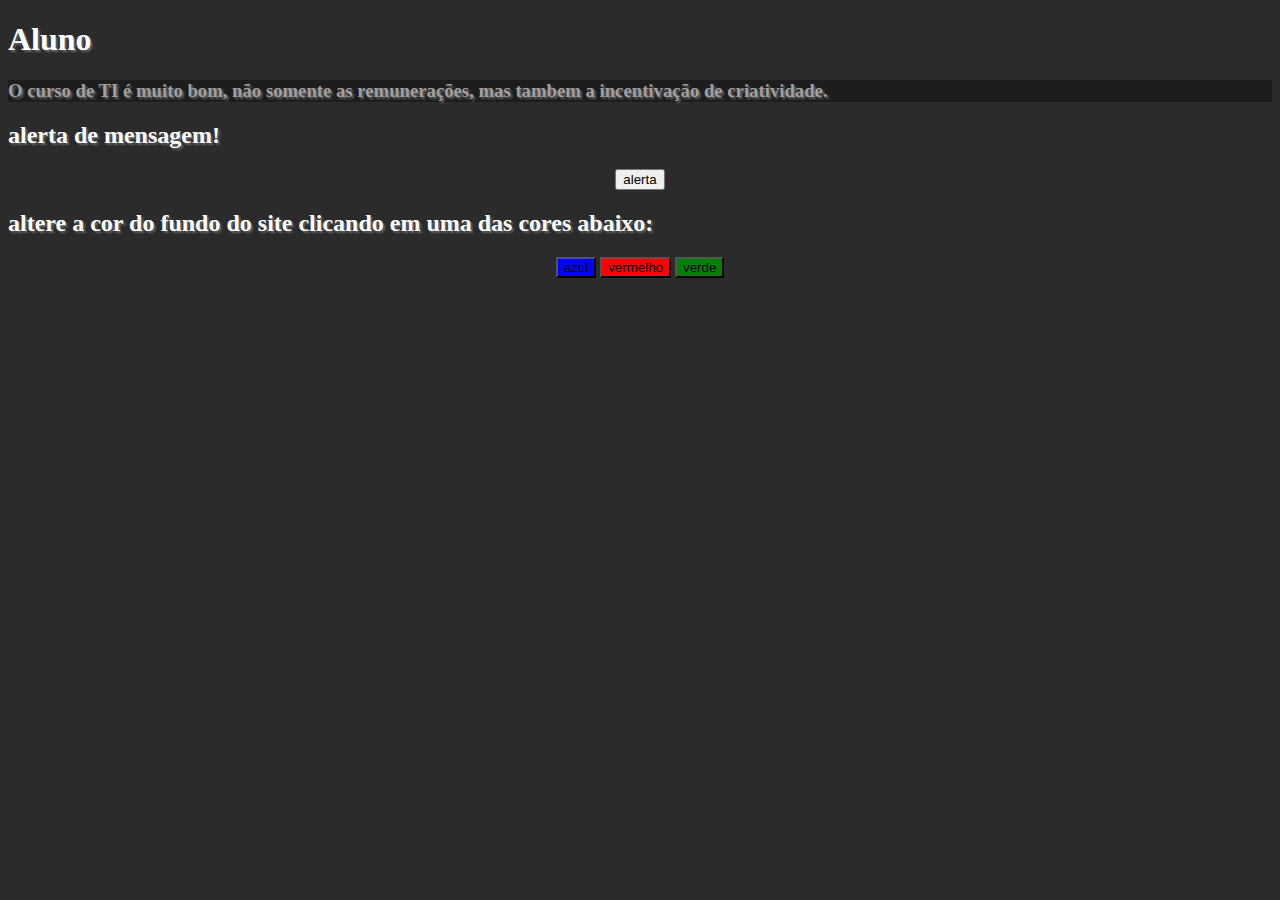
<file: Aula 1/index.html>
<!DOCTYPE html>
<html lang="pt-BR">
<head>
    <meta charset="UTF-8">
    <meta name="viewport" content="width=device-width, initial-scale=1.0">
    <title>Matheus</title>
</head>
<style>
    body{
        background: #2b2b2b;
    color: white;
    text-shadow: 2px 2px 2px #636363;
    }
    h3{
        color: #a39f9f;
        background: #1d1d1d;
    }
</style>
<body>
    <h1>Aluno</h1>
    <p><h3>O curso de TI é muito bom, não somente as remunerações, mas tambem a incentivação de criatividade.</h3></p>
 
    <h2>alerta de mensagem! </h2>
    <p style="text-align: center;">
    <button onclick="alerta()" style="">alerta</button>
</p>
 
    <h2>altere a cor do fundo do site clicando em uma das cores abaixo:</h2>
<p style="text-align: center;"><button onclick="azul()" style="background: blue;">azul</button>
<button onclick="vermelho()" style="background: red;">vermelho</button>
<button onclick="verde()" style="background: green;">verde</button>
</p>

<script>
    function alerta(){
    var nome = prompt("Olá, informe seu nome:")
    alert(`Olá ${nome}!`)
    }

function azul(){
    var botao= document.querySelector("body")
    botao.style.backgroundColor="#0000ff"
}
function verde()
{
    var botao= document.querySelector("body")
    botao.style.backgroundColor="#00ff00"
}
function vermelho(){
    var botao= document.querySelector("body")
    botao.style.backgroundColor="#ff0000"
}


    </script>
</body>
</html>
<!-- document.getElementsByTagName("body")[0].style.background="#fff" como trocar a cor local F12-->
</file>
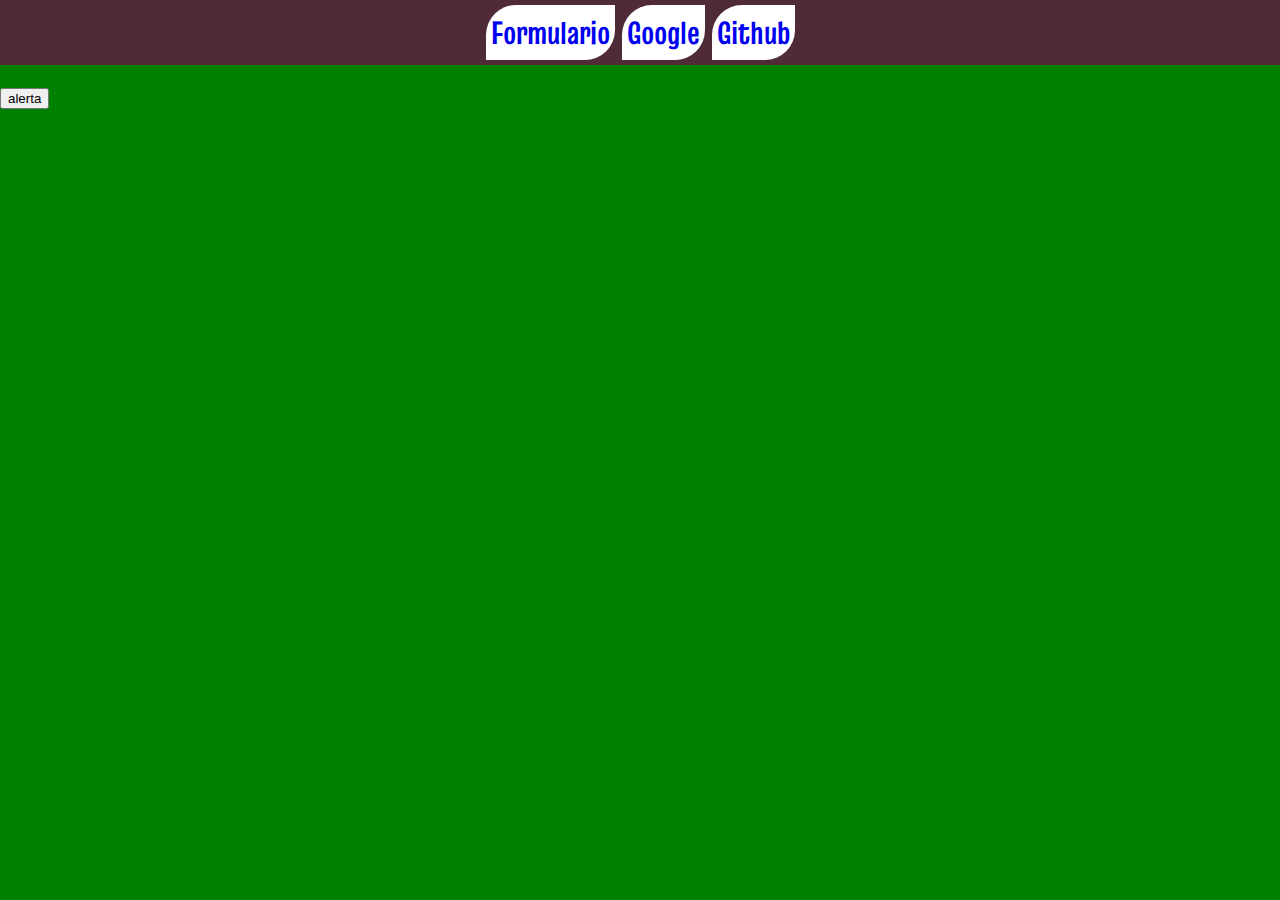
<file: aula 2/index.html>
<!DOCTYPE html>
<html lang="PT-br">
  <head>
    <meta charset="UTF-8" />
    <meta name="viewport" content="width=device-width, initial-scale=1.0" />
    <title>aula 02</title>
    <link rel="stylesheet" href="./css/style.css" />
  </head>
  <body>
    <h1 class="textoCentro fundoLink">
      <a href="form.html">Formulario</a>
      <a href="https://google.com" target="_blank">Google</a>
      <a href="https://github.com/Matheus2306" target="_blank">Github</a>
    </h1>
    <button onclick="alerta() ">alerta</button>
    <img  />
    <!-- "alt" texto alternativo para leitor de tela  -->
  </body>
  <script src="./js/script.js"></script>
</html>
</file>
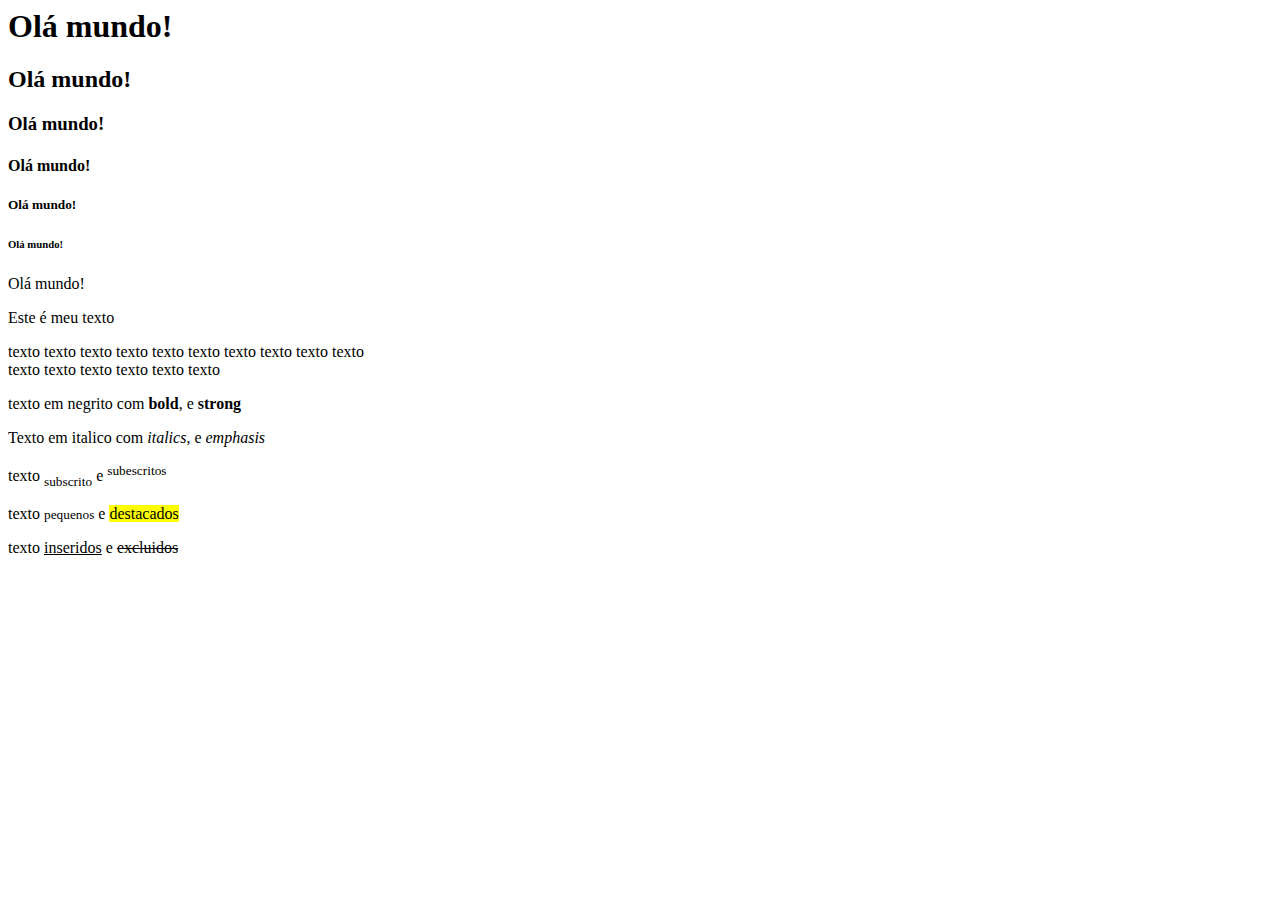
<file: Aula 1/aula01.html>
<html>
  <head>
    <title>Matheus</title>
  </head>
  <body>
    <h1>Olá mundo!</h1>
    <h2>Olá mundo!</h2>
    <h3>Olá mundo!</h3>
    <h4>Olá mundo!</h4>
    <h5>Olá mundo!</h5>
    <h6>Olá mundo!</h6>
    <!-- descrevendo paragrafos -->
    <p>Olá mundo!</p>
    <p>Este é meu texto</p>
    texto texto texto texto texto texto texto texto texto texto <br />texto
    texto texto texto texto texto

    <!-- formatando texto -->

    <p>texto em negrito com <b>bold</b>, e <strong>strong</strong></p>
    <p>Texto em italico com <i>italics</i>, e <em>emphasis</em></p>
    <p>texto <sub>subscrito</sub> e <sup>subescritos</sup></p>
    <p>texto <small>pequenos</small> e <mark>destacados</mark></p>
    <p>texto <ins>inseridos</ins> e <del>excluidos
    </del></p>
  </body>
</html>
</file>
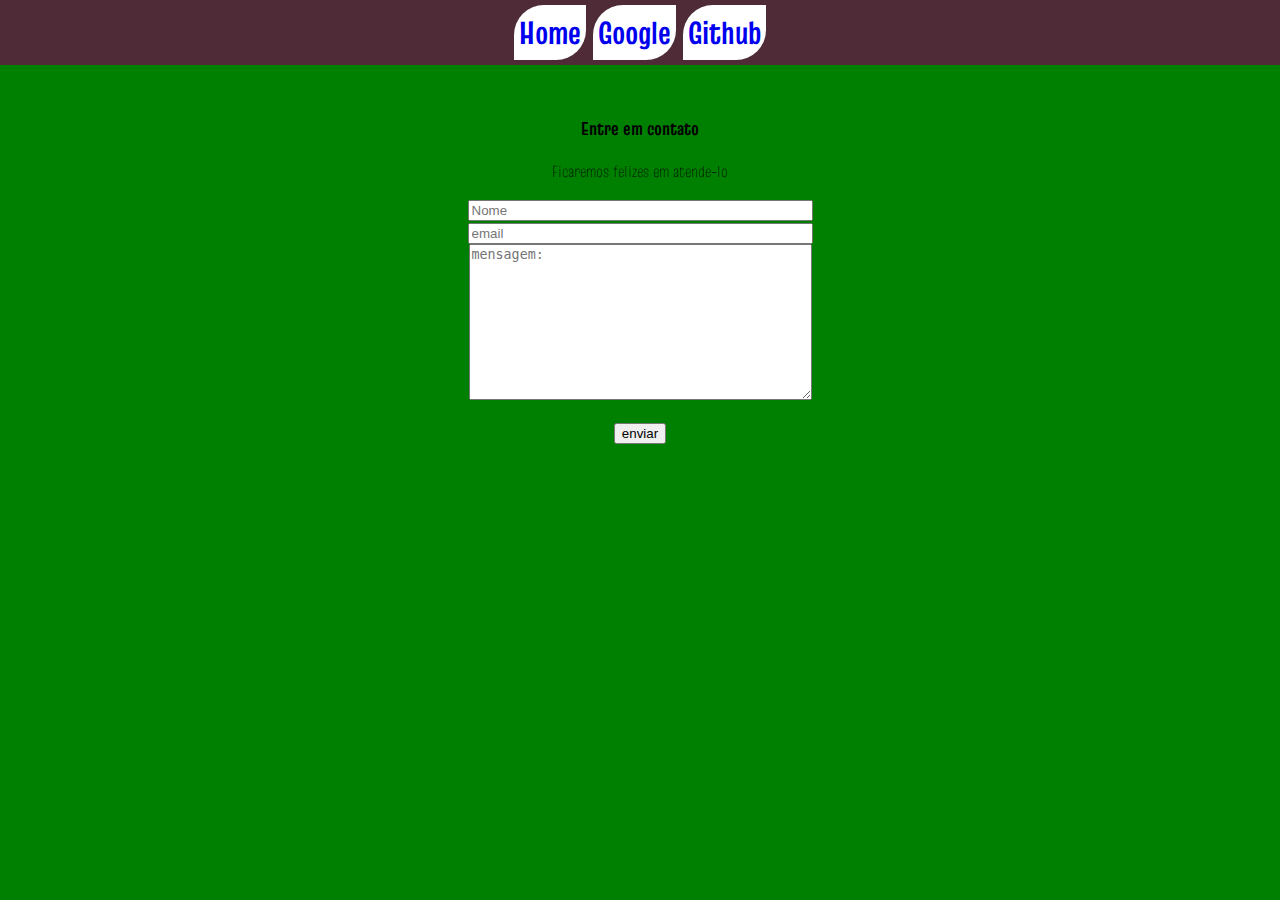
<file: aula 2/form.html>
<!DOCTYPE html>
<html lang="PT-br">
  <head>
    <meta charset="UTF-8" />
    <meta name="viewport" content="width=device-width, initial-scale=1.0" />
    <title>Formulario</title>
    <link rel="stylesheet" href="./css/style.css" />
  </head>
  <body>
    <h1 class="textoCentro fundoLink">
      <a href="index.html">Home</a>
      <a href="https://google.com" target="_blank">Google</a>
      <a href="https://github.com/Matheus2306" target="_blank">Github</a>
    </h1>
    <form class="textoCentro" onsubmit="console.log(`Enviou`)">
      <h3>Entre em contato</h3>
      <p>Ficaremos felizes em atende-lo</p>
      <p>
        <input id="nome" type="text" size="40" placeholder="Nome" required />
        <br />
        <input id="email" type="email" size="40" placeholder="email" required />
        <br />
        <textarea
          name=""
          id=""
          cols="40"
          rows="10"
          placeholder="mensagem:"
          minlength="10"
          required
        ></textarea>
      </p>
      <input type="button" onclick="enviar()" value="enviar" />
    </form>
    <span id="resposta"> </span>
  </body>
  <script src="./js/script.js"></script>
</html>
</file>
<file: aula 2/css/style.css>
@import url("https://fonts.googleapis.com/css2?family=Truculenta:opsz,wght@12..72,100..900&display=swap");

body {
  background-image:"../img/Senaiimage.png ";
  background: green;
  color: black;
  margin: 0;
  padding: 0;
  font-family: "Truculenta", sans-serif;
  font-optical-sizing: auto;
  font-weight: 100;
  font-style: normal;
  font-variation-settings: "wdth" 100;
}
a {
  text-decoration: none;
}
.textoCentro {
  text-align: center;
  margin-top: 0;
  padding: 10px;
}
.fundoLink {
  background: #4f2b38;
}
h1.textoCentro {
  margin-top: 0%;
}
h1 a {
  background: white;
  padding: 5px;
  border-radius: 30px 0px;
}
h1 a :hover {
  background: #caf8d5;
  box-shadow: 3px 3px 4px;
}

/* ./ acessa algum arquivo que esteja dentro da pasta */
/* ../sai da pasta atual e seleciona outra e da acesso a arquivos de dentro da pasta */
/* (../img/Senaiimage.png) no-repeat top/cover */
/* .=class #=id */
</file>
